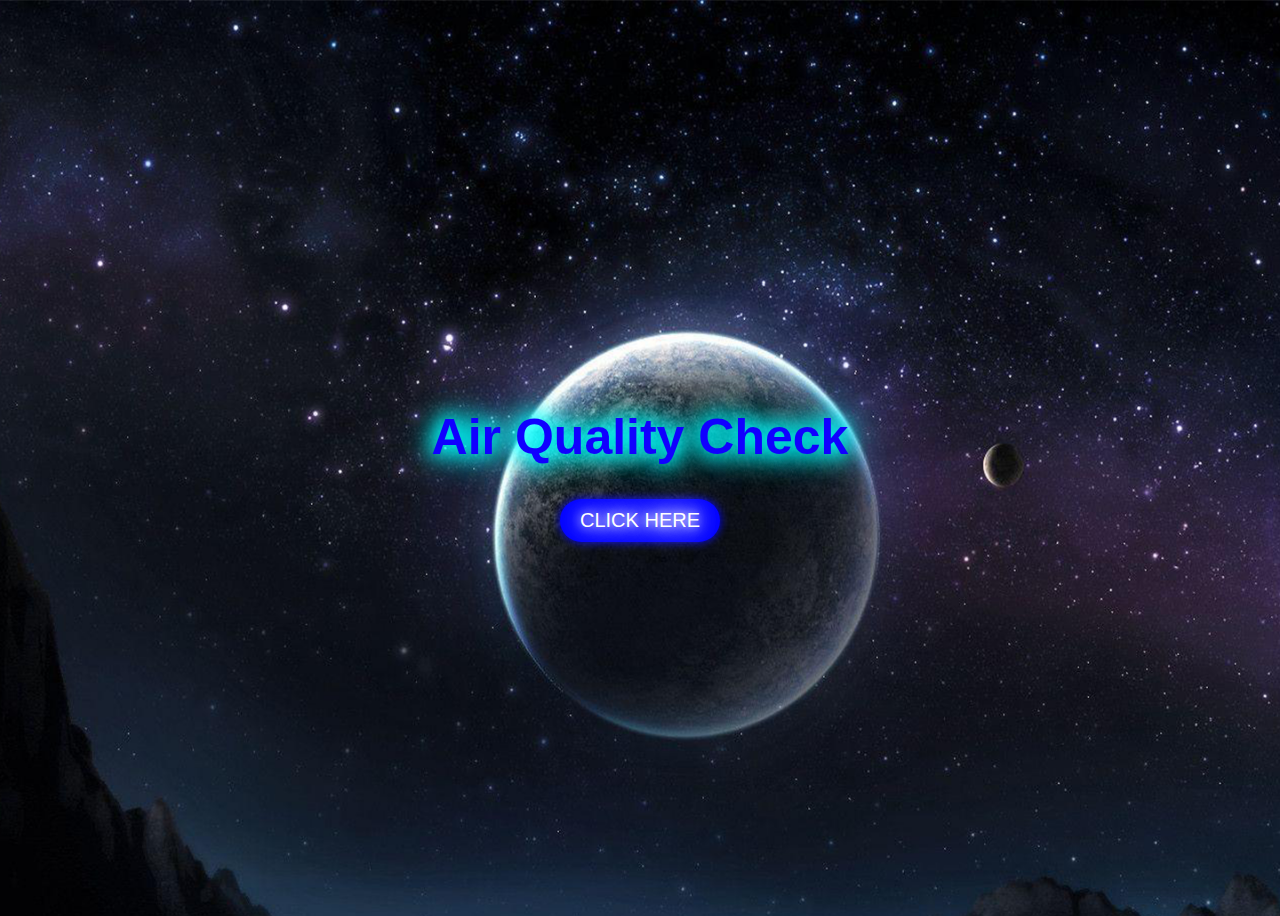
<file: index.html>
<!DOCTYPE html>
<html>
<head>
  <title>Air Quality</title>
  <link rel="stylesheet" type="text/css" href="style1.css">
</head>
<body>
  <h1 class="neon-heading">Air Quality Check</h1>
  <button class="neon-button" onclick="window.location.href='home.html'">click here</button>
</body>
</html>
</file>
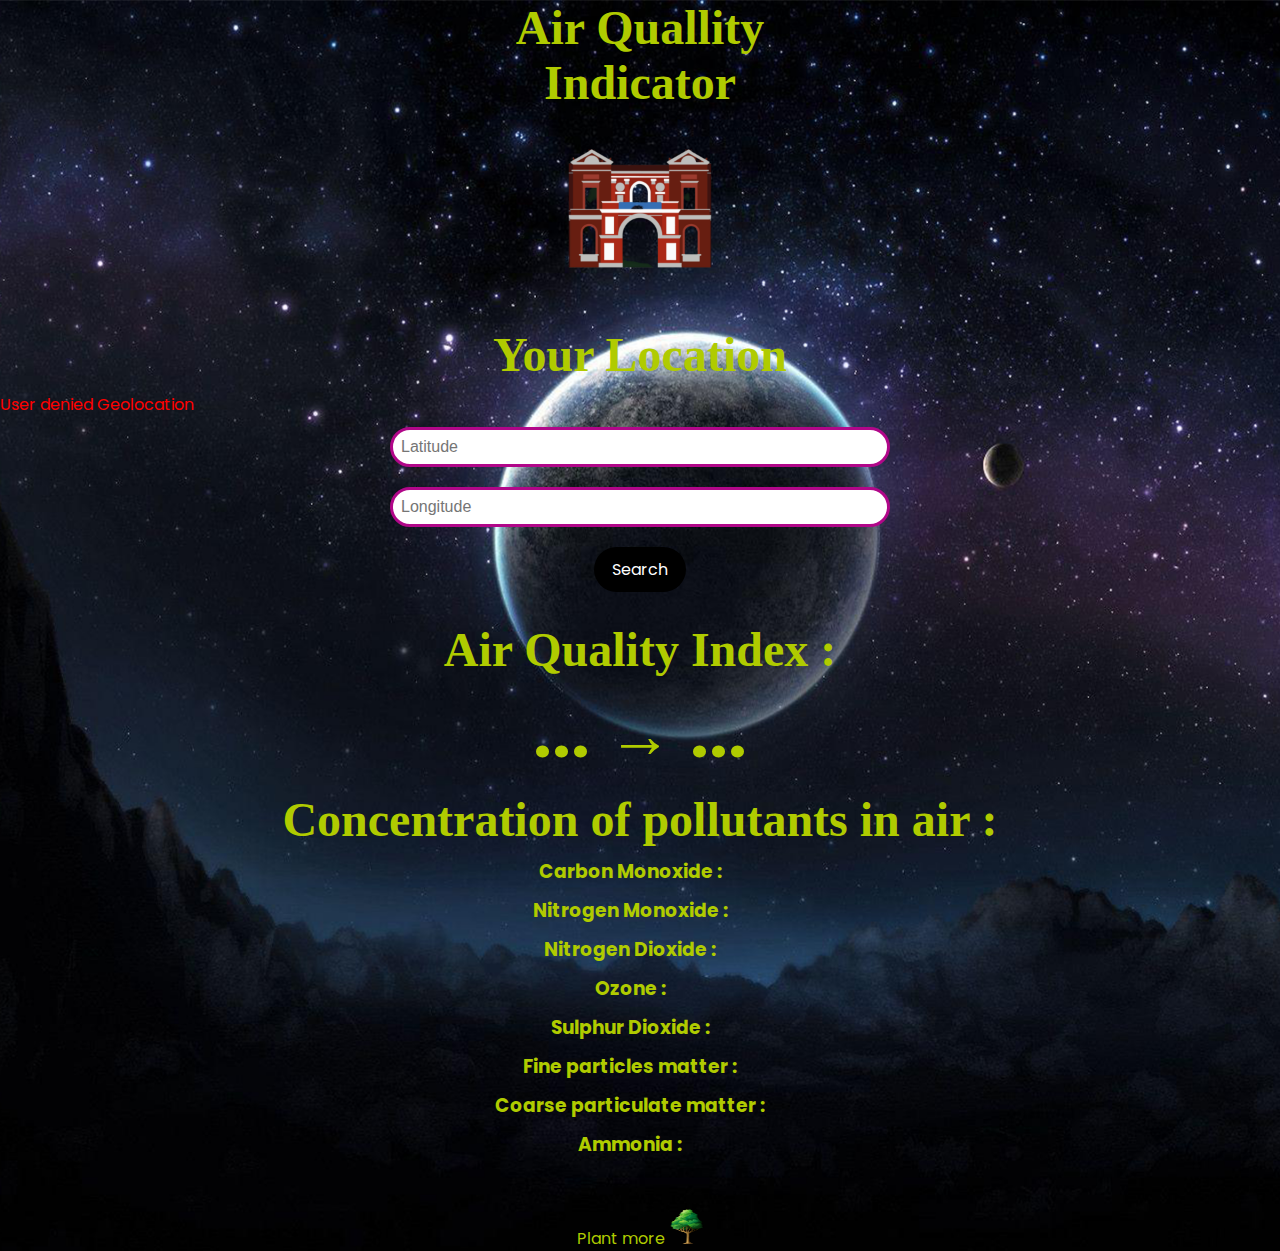
<file: home.html>
<!DOCTYPE html>
<html lang="en">
<head>
	<meta charset="UTF-8">
	<meta name="viewport" content="width=device-width, initial-scale=1.0">
	<title>Air Pollution Indicator</title>
	<link rel="stylesheet" href="./style.css" />
	<link rel="preconnect" href="https://fonts.gstatic.com">
	<link href="https://fonts.googleapis.com/css2?family=Fira+Code:wght@700&family=Montserrat:wght@700&family=Poppins&display=swap" rel="stylesheet">
</head>
<body>
    
	<div class="root">
		<h1 class="heading"><b>Air Quallity<br /> Indicator</b></h1>
        <center>

        <img src="uvce.png" width="180" height="180" />
    </center>
		<div class="location-container">
			<centre><h2 class="sub-heading">Your Location</h2></centre>
			<label for="error-msg" style="color: red;"></label><br />
            <center>
			<input
				type="number"
				name="lat"
				placeholder="Latitude"
				id="latitude"
				step="0.0001"
				class="loc-input" /><br />
            </center>
            <center>
			
			<input
				type="number"
				name="lon"
				placeholder="Longitude"
				id="longitude"
				step="0.0001"
				class="loc-input" /><br />
            </center><center>
			<button class="&#128269 search-btn">Search</button>
        </center>
		</div>
		<div class="air-info">
			<h2 class="sub-heading">Air Quality Index :</h2>
			<center>
			<span class="air-quality">...</span>
			<span class="arr">&nbsp;&rarr;&nbsp;</span>
			<span class="air-quality-status">...</span>
			<div class="component-container">
				<h2 class="sub-heading">
					Concentration of pollutants in air :
				</h2>

				<div>
					<h3 class="component-names">Carbon Monoxide :</h3>
					<span class="component-val" data-comp="co"></span>
				</div>
				<div>
					<h3 class="component-names">Nitrogen Monoxide :</h3>
					<span class="component-val" data-comp="no"></span>
				</div>
				<div>
					<h3 class="component-names">Nitrogen Dioxide :</h3>
					<span class="component-val" data-comp="no2"></span>
				</div>
				<div>
					<h3 class="component-names">Ozone :</h3>
					<span class="component-val" data-comp="o3"></span>
				</div>
				<div>
					<h3 class="component-names">Sulphur Dioxide :</h3>
					<span class="component-val" data-comp="so2"></span>
				</div>
				<div>
					<h3 class="component-names">Fine particles matter :</h3>
					<span class="component-val" data-comp="pm2_5"></span>
				</div>
				<div>
					<h3 class="component-names">Coarse particulate matter :</h3>
					<span class="component-val" data-comp="pm10"></span>
				</div>
				<div>
					<h3 class="component-names">Ammonia :</h3>
					<span class="component-val" data-comp="nh3"></span>
				</div>
				<!--  micrograms per cubic meter of air (μg/m3)  -->
			</div>
		</center>
        
		</div>
		<footer>
			Plant more <img src="R .png" width="35" height="35" />
		</footer>
	</div>
	<script src="./script.js" defer></script>
</body>
</html>
</file>
<file: style1.css>
body {
	background-image: url('bg.png');
	background-size: cover;
	background-repeat: no-repeat;
	display: flex;
	flex-direction: column;
	justify-content: center;
	align-items: center;
	text-align: center;
	height: 100vh;
  }
  
  .neon-heading {
	font-family: Impact, Haettenschweiler, 'Arial Narrow Bold', sans-serif;
	font-size: 50px;
	color: rgb(17, 0, 255);
	text-shadow: 0px 0px 20px #0ff, 0px 0px 20px #0ff, 0px 0px 30px #0ff, 0px 0px 40px #0ff;
	animation: neon 1.5s ease-in-out infinite alternate;
  }
  
  .neon-button {
	display: inline-block;
	padding: 10px 20px;
	font-size: 20px;
	text-transform: uppercase;
	color: #fff;
	text-shadow: 0px 0px 10px #fff, 0px 0px 20px #fff, 0px 0px 30px #fff, 0px 0px 40px #fff;
	background-color: #00f;
	box-shadow: 0px 0px 10px #00f;
	border: none;
	border-radius: 50px;
	cursor: pointer;
	animation: neon 1.5s ease-in-out infinite alternate;
  }
  
  @keyframes neon {
	from {
	  box-shadow: 0px 0px 10px #00f;
	  text-shadow: 0px 0px 10px #fff, 0px 0px 20px #fff, 0px 0px 30px #fff, 0px 0px 40px #fff;
	}
	to {
	  box-shadow: 0px 0px 20px #0ff;
	  text-shadow: 0px 0px 10px #0ff, 0px 0px 20px #0ff, 0px 0px 30px #0ff, 0px 0px 40px #0ff;
	}
  }
</file>
<file: style.css>
* {
	margin: 0;
	padding: 0;
	box-sizing: border-box;
}

.root {
    background-image: url("bg.png");
	background-size: cover;
    background-repeat: no-repeat;
	display:flex;
	flex-direction: column;
	background-position-y: top;
    background-size: 100%,100%;

	width: 100%;
	height: 100%;
	color: rgb(176, 203, 0);
	font-family: poppins;
	min-height: 100vh;
}

.heading {
	text-align: center;
	font-family: anticode;
	font-size: 3rem;
	margin-bottom: 10px;
}

.sub-heading {
	margin: 10px 0;
    text-align: center;
	font-family:akira expanded ;
	font-size: 3rem;
}

.location-container {
	margin: 10px 0;
}

.loc-input {
    align-self: center;
	border: 3px solid #b10789;
	font-size: 1rem;
	padding: 8px;
	border-radius: 5000px;
	margin: 10px;
	width:500px;
}

.loc-input:invalid {
	border: 3px solid #e11a66;
}

.search-btn {
    
	padding: 10px 18px;
	background-color: #000000;
	border: none;
	font-family: 'Poppins', sans-serif;
	font-weight: 444400;
	font-size: 1rem;
    align-self: center;
    
	border-radius: 54px;
	color: #fff;
	margin: 10px;
    text-align: center;
	cursor: pointer;
}

.air-quality, .arr, .air-quality-status {
	font-size: 4rem;
	font-weight: 700;
}

.component-names {
	display: inline-block;
}

.component-container div {
	margin: 10px 0;
}

.component-val {
	font-size: 1.2rem;
	margin-left: 20px;
}

footer {
	margin-top: 40px;
	text-align: center;
}
</file>
